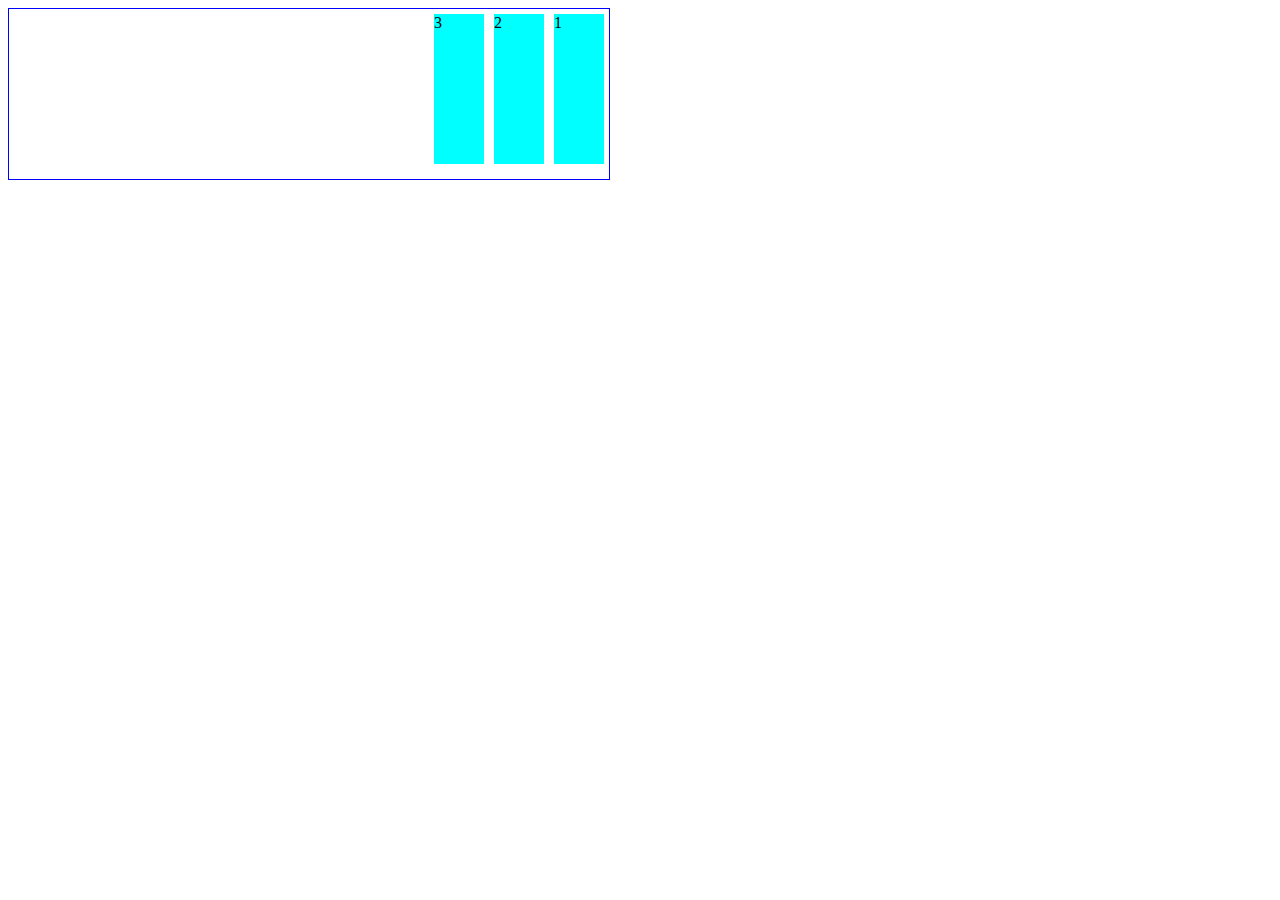
<file: float/index.html>
<!DOCTYPE html>
<html lang="en">
<head>
    <meta charset="UTF-8">
    <meta name="viewport" content="width=device-width, initial-scale=1.0">
    <link rel="stylesheet" href="style.css">
    <title>float ejemplo</title>
</head>
<body>
    <section>
        <div class="right">1</div>
        <div class="right">2</div>
       <div class="right">3</div>
     <p >

        </p>


    </section>
    
</body>
</html>
</file>
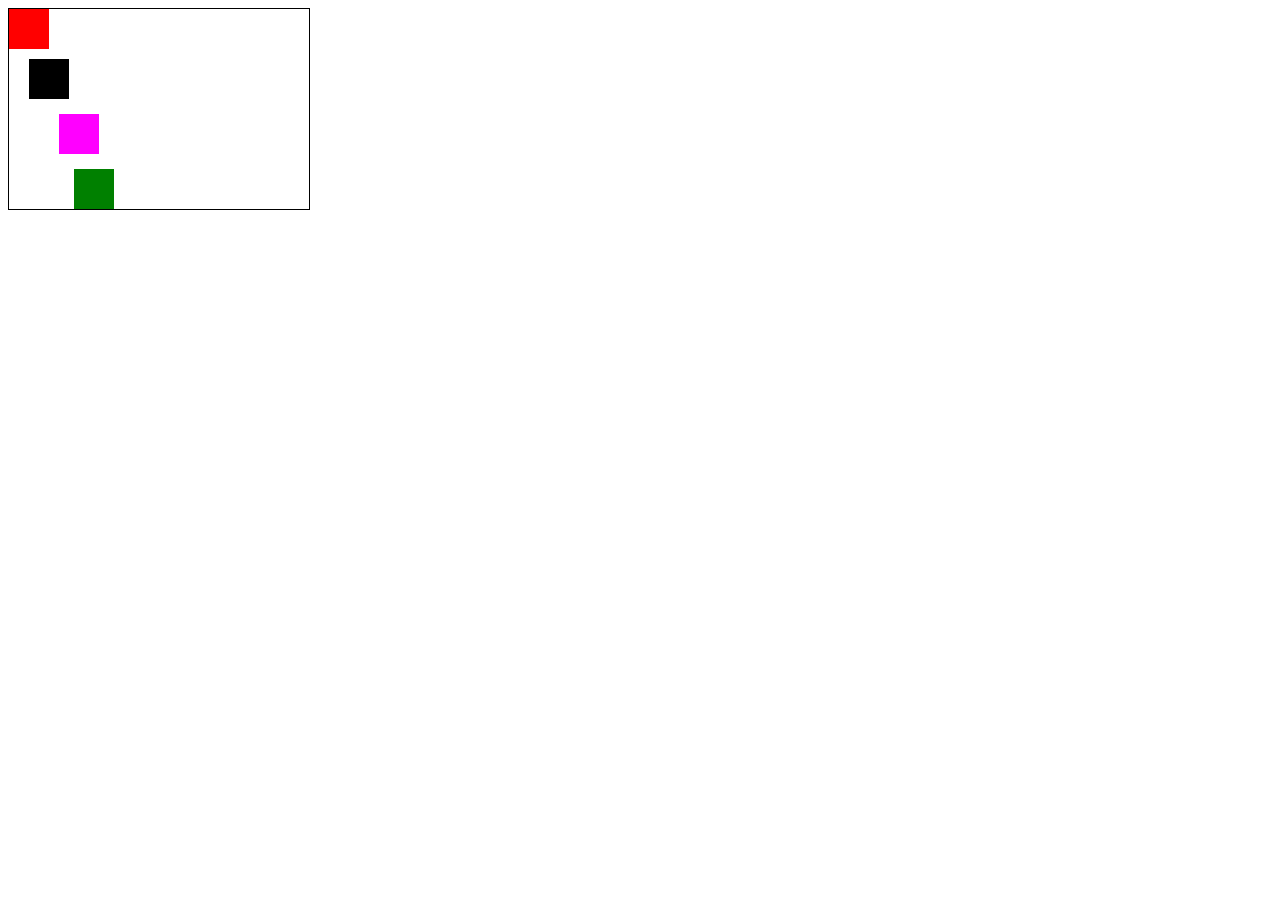
<file: float/position/index.html>
<!DOCTYPE html>
<html lang="en">
<head>
    <meta charset="UTF-8">
    <meta name="viewport" content="width=device-width, initial-scale=1.0">
    <link rel="stylesheet" href="style.css">
    <title>position</title>
</head>
<body>
    <div class="container">
        <div class="box1"></div>
        <div class="box2"></div>
        <div class="box3"></div>
        <div class="box4"></div>
    </div>
</body>
</html>
</file>
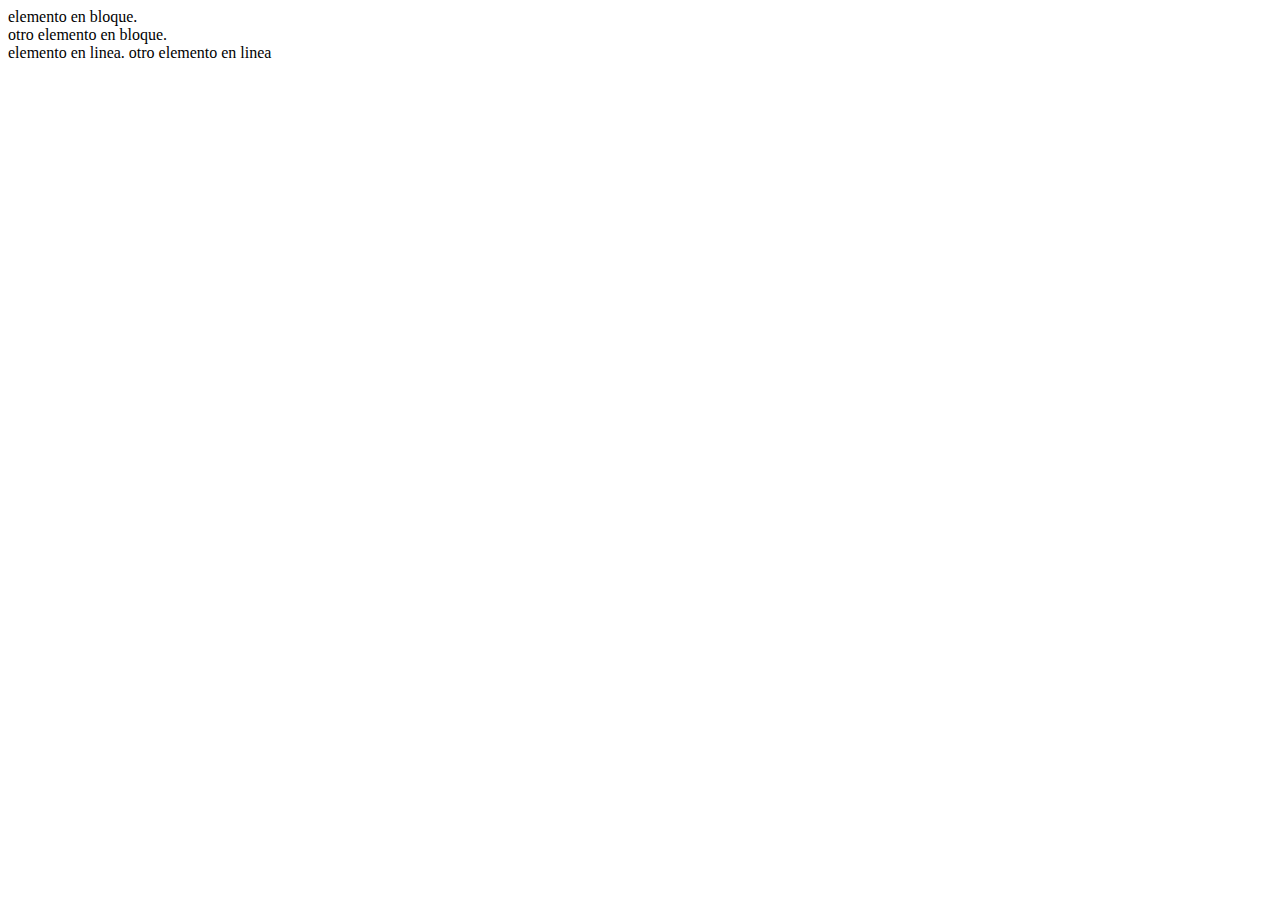
<file: index3.html>
<!DOCTYPE html>
<html lang="en">
<head>
    <meta charset="UTF-8">
    <meta name="viewport" content="width=device-width, initial-scale=1.0">
    <link rel="stylesheet" href="style.css">
    <title>box model</title>
</head>
<body>
    <div class="block element">elemento en bloque.</div>
    <div class="block element">otro elemento en bloque.</div>

    <span>elemento en linea.</span>
    <span>otro elemento en linea</span>
</body>

</html>
</file>
<file: float/style.css>
section {
    border: 1px solid blue;
    width: 600px;
    height: 170px;

}

div {
    margin: 5px;
    width: 50px;
    height: 150px;
}

.right {
    float: right;
    background: pink;

}

.right {
    float: right;
    background: cyan;
}
</file>
<file: float/position/style.css>
.container {
    width: 300px;
    height: 200px;
    border: 1px solid black;
}

.box1 {
    width: 40px;
    height: 40px;
    background-color: red;
}

.box2 { 
    width: 40px;
    height: 40px;
    background-color: black;

    position: relative;
    left: 20px;
    top: 10px;
}   

.box3 { 
    width: 40px;
    height: 40px;
    background-color: magenta;

    position: relative;
    left: 50px;
    top: 25px;
}

.box4 { 
    width: 40px;
    height: 40px;
    background-color: green;

    position: relative;
    left: 65px;
    top: 40px;
}
</file>
<file: style.css>
.block element  {
    display: block;
    width: 200px;
    height: 100px;
    background-color: blueviolet;
    border: 2px solid blue;
    padding: 10px;
}
</file>
